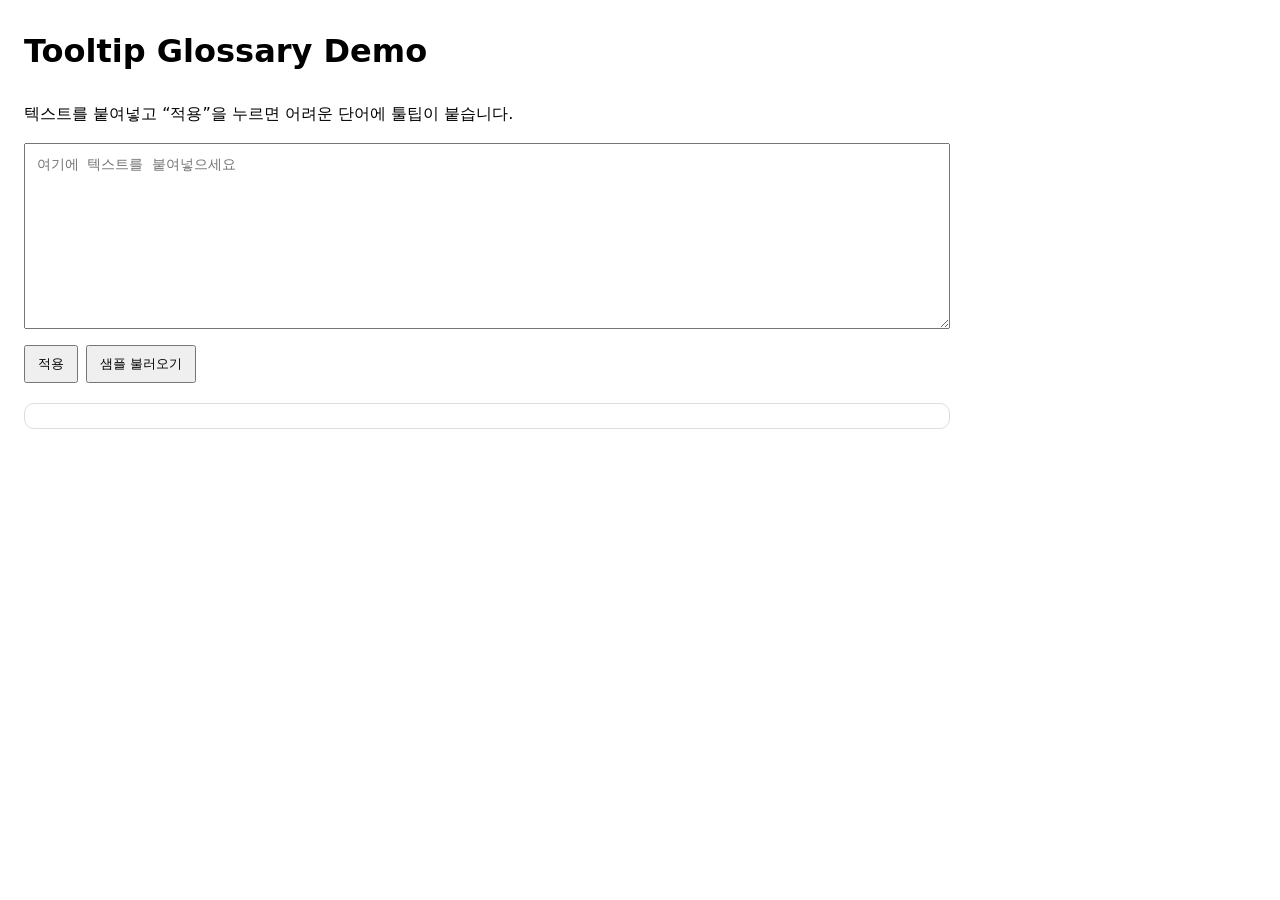
<file: demo/index.html>
<!doctype html>
<html lang="ko">
<head>
  <meta charset="utf-8" />
  <meta name="viewport" content="width=device-width, initial-scale=1" />
  <title>AItool_proto Tooltip Demo</title>
  <link rel="stylesheet" href="style.css" />
</head>
<body>
  <header>
    <h1>Tooltip Glossary Demo</h1>
    <p>텍스트를 붙여넣고 “적용”을 누르면 어려운 단어에 툴팁이 붙습니다.</p>
  </header>

  <section class="panel">
    <textarea id="input" rows="10" placeholder="여기에 텍스트를 붙여넣으세요"></textarea>
    <div class="row">
      <button id="apply">적용</button>
      <button id="loadSample">샘플 불러오기</button>
    </div>
  </section>

  <main id="viewer" class="viewer"></main>

  <script src="app.js"></script>
</body>
</html>
</file>
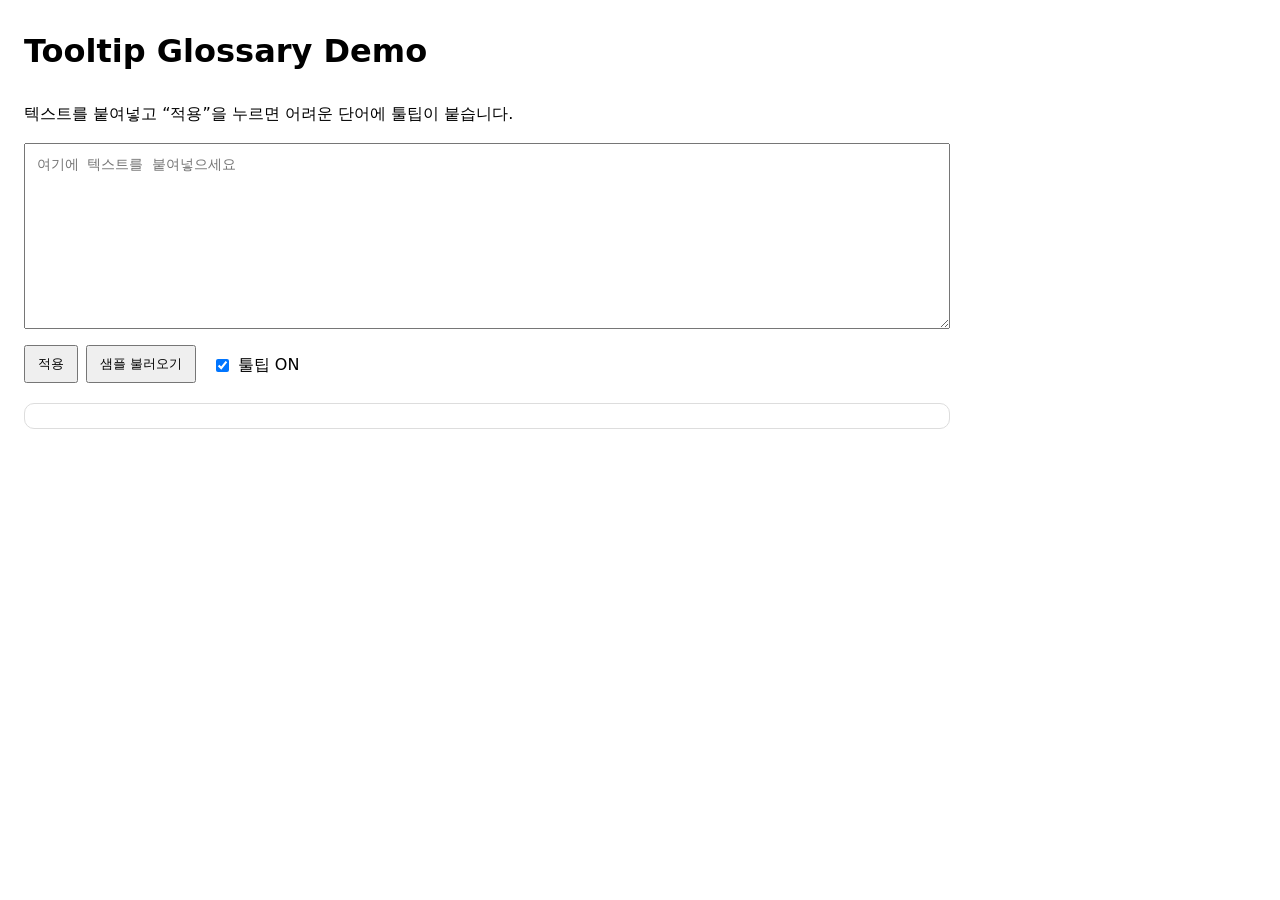
<file: docs/index.html>
<!doctype html>
<html lang="ko">
<head>
  <meta charset="utf-8" />
  <meta name="viewport" content="width=device-width, initial-scale=1" />
  <title>AItool_proto Tooltip Demo</title>
  <link rel="stylesheet" href="style.css" />
</head>
<body>
  <header>
    <h1>Tooltip Glossary Demo</h1>
    <p>텍스트를 붙여넣고 “적용”을 누르면 어려운 단어에 툴팁이 붙습니다.</p>
  </header>

  <section class="panel">
    <textarea id="input" rows="10" placeholder="여기에 텍스트를 붙여넣으세요"></textarea>
    <div class="row">
      <button id="apply">적용</button>
      <button id="loadSample">샘플 불러오기</button>

      <label class="toggle">
        <input type="checkbox" id="toggleTooltip" checked />
        <span>툴팁 ON</span>
      </label>
    </div>
  </section>

  <main id="viewer" class="viewer"></main>

  <script src="app.js"></script>
</body>
</html>
</file>
<file: demo/style.css>
body { font-family: system-ui, sans-serif; margin: 24px; line-height: 1.7; }
header { margin-bottom: 16px; }
.panel { max-width: 900px; }
textarea { width: 100%; padding: 12px; font-size: 14px; }
.row { display: flex; gap: 8px; margin-top: 8px; }
button { padding: 8px 12px; cursor: pointer; }
.viewer { max-width: 900px; margin-top: 20px; padding: 12px; border: 1px solid #ddd; border-radius: 10px; }

.tooltip-term { text-decoration: underline dotted; cursor: help; position: relative; }
.tooltip-box {
  position: absolute; z-index: 9999;
  left: 0; top: 1.8em;
  min-width: 220px; max-width: 320px;
  background: #111; color: #fff;
  padding: 10px 12px; border-radius: 10px;
  box-shadow: 0 10px 30px rgba(0,0,0,.25);
  display: none;
}
.tooltip-term:hover .tooltip-box { display: block; }
.tooltip-simple { font-weight: 700; margin-bottom: 6px; }
.tooltip-def { opacity: .9; font-size: 13px; }
</file>
<file: docs/style.css>
body { font-family: system-ui, sans-serif; margin: 24px; line-height: 1.7; }
header { margin-bottom: 16px; }
.panel { max-width: 900px; }
textarea { width: 100%; padding: 12px; font-size: 14px; }
.row { display: flex; gap: 8px; margin-top: 8px; }
button { padding: 8px 12px; cursor: pointer; }
.viewer { max-width: 900px; margin-top: 20px; padding: 12px; border: 1px solid #ddd; border-radius: 10px; }

.tooltip-term { 
  text-decoration: underline dotted; 
  font-weight: 700;
  cursor: help; 
  position: relative; 
}
.tooltip-box {
  position: absolute; z-index: 9999;
  left: 0; top: 1.8em;
  min-width: 220px; max-width: 320px;
  background: #111; color: #fff;
  padding: 10px 12px; border-radius: 10px;
  box-shadow: 0 10px 30px rgba(0,0,0,.25);
  display: none;
}
.tooltip-term:hover .tooltip-box { display: block; }
.tooltip-simple { font-weight: 700; margin-bottom: 6px; }
.tooltip-def { opacity: .9; font-size: 13px; }
/* Toggle UI */
.toggle { display: inline-flex; align-items: center; gap: 6px; margin-left: 8px; user-select: none; }
.toggle input { transform: translateY(1px); }

/* Tooltip OFF mode: hide tooltip box + make it feel non-interactive */
.tooltip-off .tooltip-box { display: none !important; }
.tooltip-off .tooltip-term { cursor: default; } /* 밑줄/볼드 유지하고 싶으면 이 줄만 */
/* Remove highlighting when tooltip OFF */
.tooltip-off .tooltip-term { cursor: default; text-decoration: none; font-weight: 400; }
</file>
